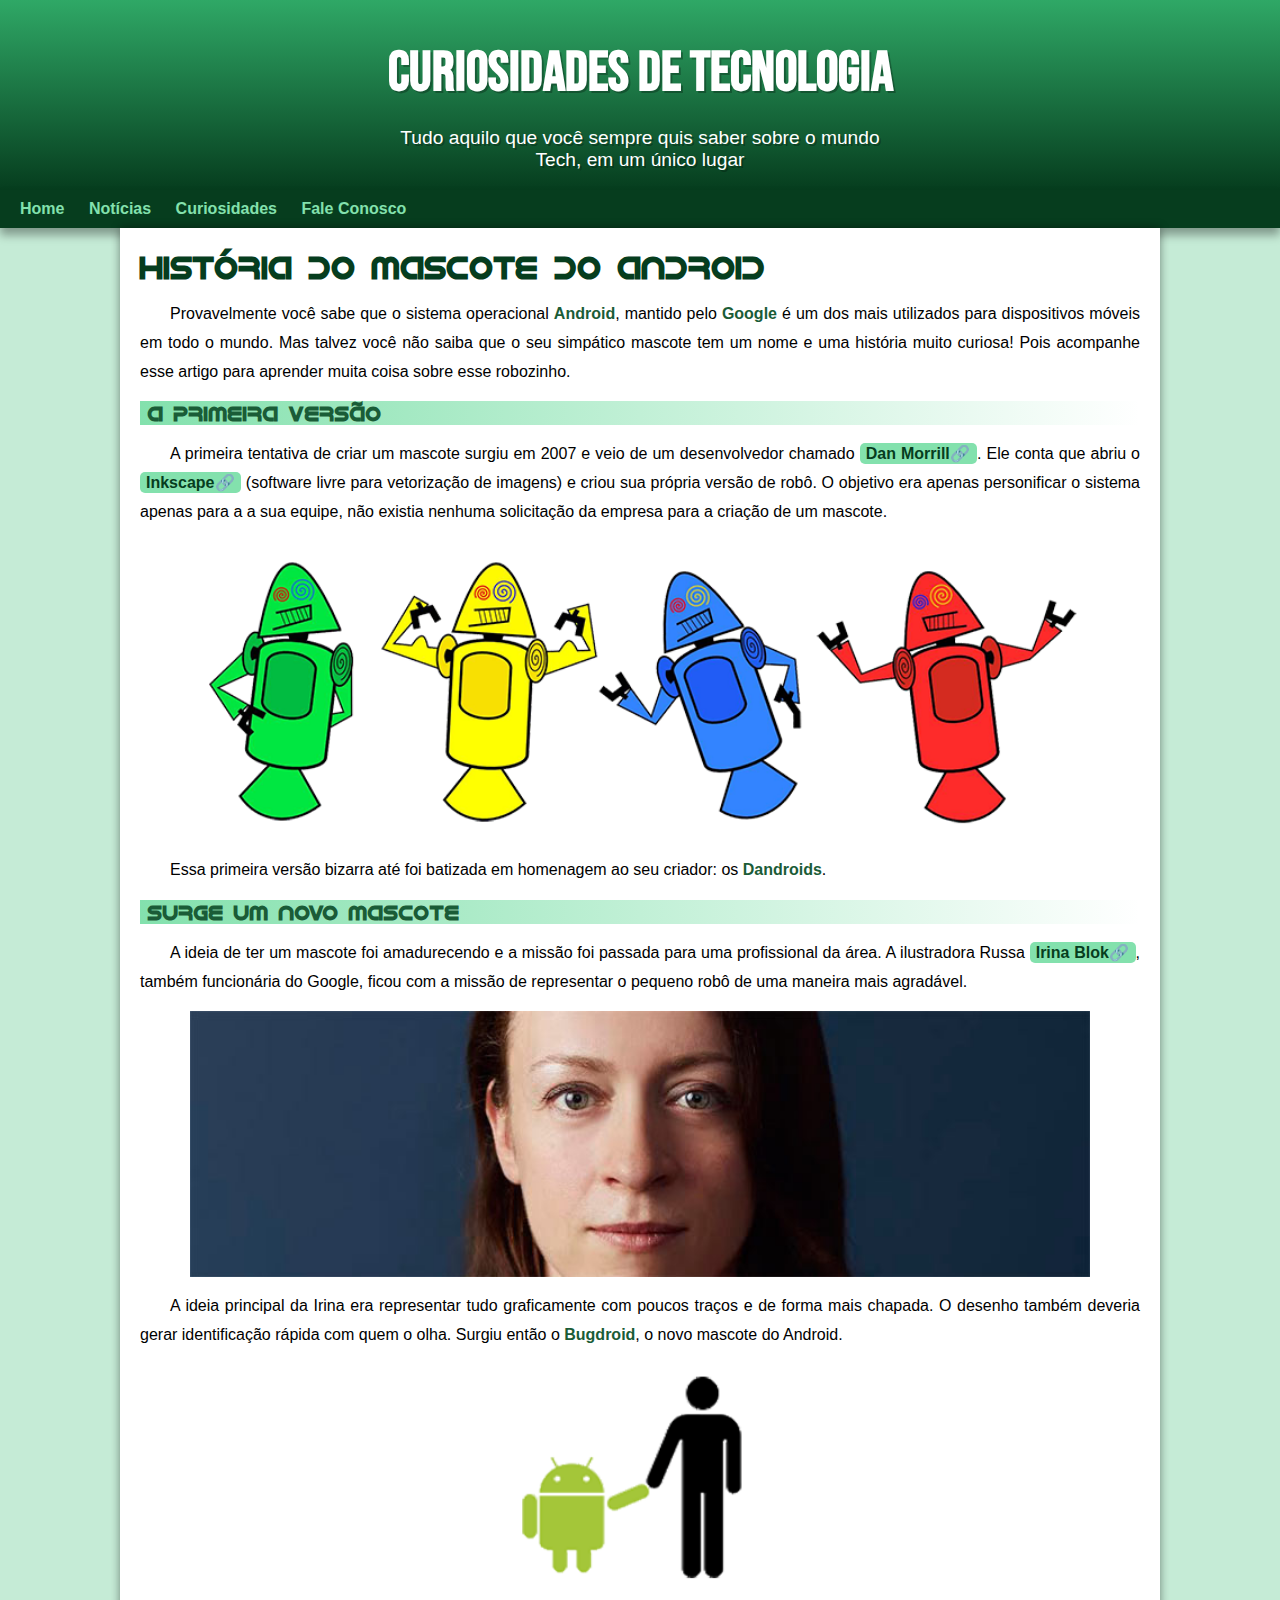
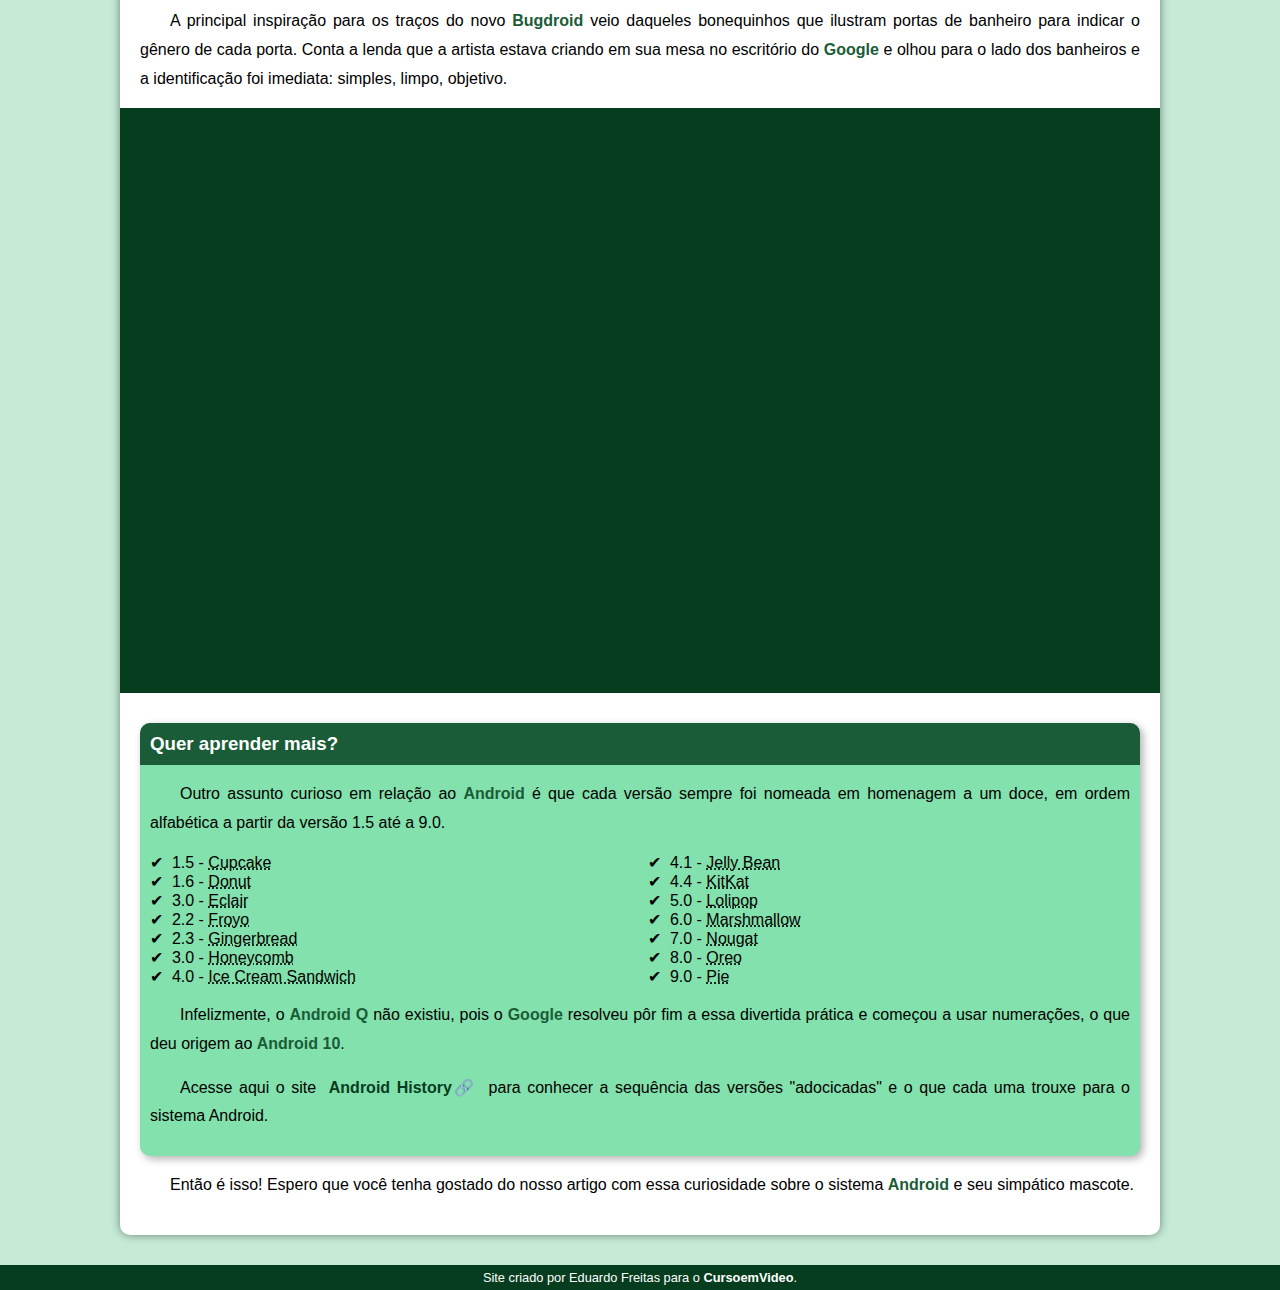
<file: index.html>
<!DOCTYPE html>
<html lang="pt-br">
<head>
    <meta charset="UTF-8">
    <meta http-equiv="X-UA-Compatible" content="IE=edge">
    <meta name="viewport" content="width=device-width, initial-scale=1.0">
    <title>Como surgiu o mascote do Android?</title>
    <link rel="shortcut icon" href="images/favicon.ico" type="image/x-icon">
    <link rel="stylesheet" href="style/style.css">
</head>
<body>
    <header>
        <h1>Curiosidades de Tecnologia</h1>
        <p>Tudo aquilo que você sempre quis saber sobre o mundo Tech, em um único lugar</p>
    </header>
    <nav>
        <a href="#">Home</a>
        <a href="#">Notícias</a>
        <a href="#">Curiosidades</a>
        <a href='faleconosco.html'>Fale Conosco</a>
    </nav>
    <main>
        <article>
            <h1>História do Mascote do Android</h1>

            <p>Provavelmente você sabe que o sistema operacional <strong>Android</strong>, mantido pelo <strong>Google</strong> é um dos mais utilizados para dispositivos móveis em todo o mundo. Mas talvez você não saiba que o seu simpático mascote tem um nome e uma história muito curiosa! Pois acompanhe esse artigo para aprender muita coisa sobre esse robozinho.</p>

            <h2>A primeira versão</h2>

            <p>A primeira tentativa de criar um mascote surgiu em 2007 e veio de um desenvolvedor chamado <a href="https://androidcommunity.com/dan-morrill-shows-us-the-android-mascot-that-almost-was-20130103/" target="_blank" rel="noopener" class="externo">Dan Morrill</a>. Ele conta que abriu o <a href="https://inkscape.org/pt-br/" target="_blank" rel="noopener" class="externo">Inkscape</a> (software livre para vetorização de imagens) e criou sua própria versão de robô. O objetivo era apenas personificar o sistema apenas para a a sua equipe, não existia nenhuma solicitação da empresa para a criação de um mascote.</p>

            <picture>
                <source media="(max-width: 670px )" srcset="images/dan-droids-pq.png">
                <img src="images/dan-droids.png" alt="Mascote Android Grande">
            </picture>

            <p>Essa primeira versão bizarra até foi batizada em homenagem ao seu criador: os <strong>Dandroids</strong>.</p>

            <h2>Surge um novo mascote</h2>

            <p>A ideia de ter um mascote foi amadurecendo e a missão foi passada para uma profissional da área. A ilustradora Russa <a href="https://www.irinablok.com/android" target="_blank" rel="noopener" class="externo">Irina Blok</a>, também funcionária do Google, ficou com a missão de representar o pequeno robô de uma maneira mais agradável.</p>

            <picture>
                <source media="(max-width: 670px)" srcset="images/irina-blok-pq.jpg">
                <img src="images/irina-blok.jpg"  alt="Irina Block criadora do Bugdroid">
            </picture>
            
            <p>A ideia principal da Irina era representar tudo graficamente com poucos traços e de forma mais chapada. O desenho também deveria gerar identificação rápida com quem o olha. Surgiu então o <strong>Bugdroid</strong>, o novo mascote do Android.</p>

            <img src="images/bugdroid.png" class="pequena" alt="Bugdroid">

            <p>A principal inspiração para os traços do novo <strong>Bugdroid</strong> veio daqueles bonequinhos que ilustram portas de banheiro para indicar o gênero de cada porta. Conta a lenda que a artista estava criando em sua mesa no escritório do <strong>Google</strong> e olhou para o lado dos banheiros e a identificação foi imediata: simples, limpo, objetivo.</p>

            <div class="video">
                <iframe width="560" height="315" src="https://www.youtube.com/embed/l2UDgpLz20M" title="YouTube video player" frameborder="0" allow="accelerometer; autoplay; clipboard-write; encrypted-media; gyroscope; picture-in-picture" allowfullscreen></iframe>
            </div>
            
            <aside>
                <h3>Quer aprender mais?</h3>
                
                <p>Outro assunto curioso em relação ao <strong>Android</strong> é que cada versão sempre foi nomeada em homenagem a um doce, em ordem alfabética a partir da versão 1.5 até a 9.0.</p>
                
                <ul>
                    <li>1.5 - <abbr title="Bolo de Copo">Cupcake</abbr></li>
                    <li>1.6 - <abbr title="Rosquinha">Donut</abbr></li>
                    <li>3.0 - <abbr title="Bomba">Eclair</abbr></li>
                    <li>2.2 - <abbr title="Iogurte Congelado">Froyo</abbr></li>
                    <li>2.3 - <abbr title="Biscoito de Gengibre">Gingerbread</abbr></li>
                    <li>3.0 - <abbr title="Favo de Mel">Honeycomb</abbr></li>
                    <li>4.0 - <abbr title="Sanduíche de Sorvete">Ice Cream Sandwich</abbr></li>
                    <li>4.1 - <abbr title="Jujuba">Jelly Bean</abbr></li>
                    <li>4.4 - <abbr title="KitKat">KitKat</abbr></li>
                    <li>5.0 - <abbr title="Pirulito">Lolipop</abbr></li>
                    <li>6.0 - <abbr title="Marshmallow">Marshmallow</abbr></li>
                    <li>7.0 - <abbr title="Torrone">Nougat</abbr></li>
                    <li>8.0 - <abbr title="Oreo">Oreo</abbr></li>
                    <li>9.0 - <abbr title="Torta">Pie</abbr></li>
                </ul>
                
                <p>Infelizmente, o <strong>Android Q</strong> não existiu, pois o <strong>Google</strong> resolveu pôr fim a essa divertida prática e começou a usar numerações, o que deu origem ao <strong>Android 10</strong>.</p>
                
                <p>Acesse aqui o site <a href="https://www.android.com/intl/en_uk/history/#/donut" target="_blank" rel="noopener" class="externo">Android History</a> para conhecer a sequência das versões "adocicadas" e o que cada uma trouxe para o sistema Android.</p>
            </aside>
            

            <p>Então é isso! Espero que você tenha gostado do nosso artigo com essa curiosidade sobre o sistema <strong>Android</strong> e seu simpático mascote.</p>
        </article>
    </main>
    <footer>
        <p>Site criado por Eduardo Freitas para o <a href="https://www.youtube.com/cursoemvideo" target="_blank" rel="noopener">CursoemVideo</a>.</p>
    </footer>
</body>
</html>
</file>
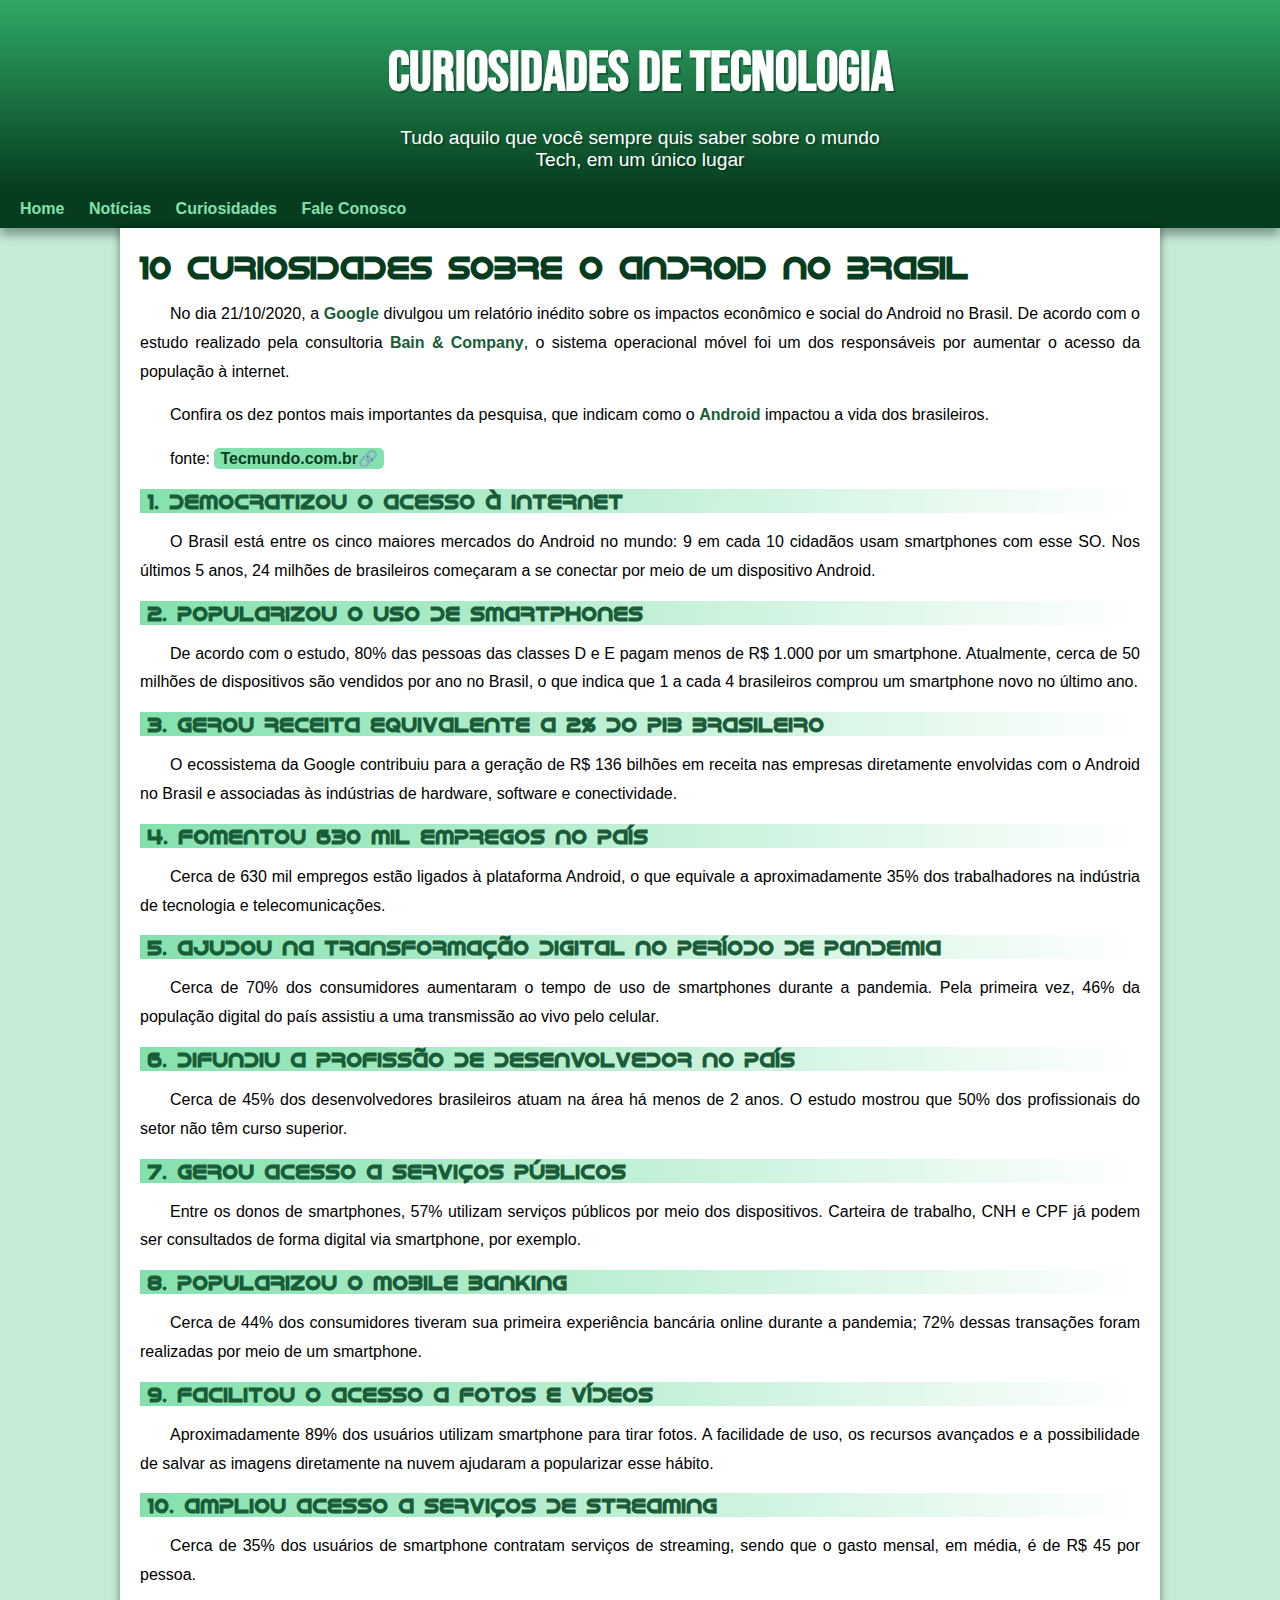
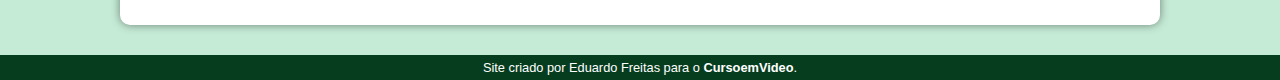
<file: curiosidades.html>
<!DOCTYPE html>
<html lang="pt-br">
<head>
    <meta charset="UTF-8">
    <meta http-equiv="X-UA-Compatible" content="IE=edge">
    <meta name="viewport" content="width=device-width, initial-scale=1.0">
    <title>Curiosidades</title>
    <link rel="shortcut icon" href="images/favicon.ico" type="image/x-icon">
    <link rel="stylesheet" href="style/style.css">
</head>
<body>
    <header>
        <h1>Curiosidades de Tecnologia</h1>
        <p>Tudo aquilo que você sempre quis saber sobre o mundo Tech, em um único lugar</p>
    </header>
    <nav>
        <a href="index.html">Home</a>
        <a href="noticias.html">Notícias</a>
        <a href="curiosidades.html">Curiosidades</a>
        <a href='faleconosco.html'>Fale Conosco</a>
    </nav>
    <main>
        <article>
            <h1>10 curiosidades sobre o Android no Brasil</h1>
            <p>No dia 21/10/2020, a <strong>Google</strong> divulgou um relatório inédito sobre os impactos econômico e social do Android no Brasil. De acordo com o estudo realizado pela consultoria <strong>Bain & Company</strong>, o sistema operacional móvel foi um dos responsáveis por aumentar o acesso da população à internet.
            </p>
            <p>Confira os dez pontos mais importantes da pesquisa, que indicam como o <strong>Android</strong> impactou a vida dos brasileiros.
            </p>
            <p id="fonte">fonte: <a href="https://www.tecmundo.com.br/software/198354-10-curiosidades-android-brasil.htm" target="_blank" rel="noopener" class="externo">Tecmundo.com.br</a></p>
            <h2>1. Democratizou o acesso à internet</h2>
            <p>O Brasil está entre os cinco maiores mercados do Android no mundo: 9 em cada 10 cidadãos usam smartphones com esse SO. Nos últimos 5 anos, 24 milhões de brasileiros começaram a se conectar por meio de um dispositivo Android.</p>
            <h2>2. Popularizou o uso de smartphones</h2>
            <p>De acordo com o estudo, 80% das pessoas das classes D e E pagam menos de R$ 1.000 por um smartphone. Atualmente, cerca de 50 milhões de dispositivos são vendidos por ano no Brasil, o que indica que 1 a cada 4 brasileiros comprou um smartphone novo no último ano.</p>
            <h2>3. Gerou receita equivalente a 2% do PIB brasileiro</h2>
            <p>O ecossistema da Google contribuiu para a geração de R$ 136 bilhões em receita nas empresas diretamente envolvidas com o Android no Brasil e associadas às indústrias de hardware, software e conectividade.</p>

            <h2>4. Fomentou 630 mil empregos no país</h2>
            <p>Cerca de 630 mil empregos estão ligados à plataforma Android, o que equivale a aproximadamente 35% dos trabalhadores na indústria de tecnologia e telecomunicações.</p>

            <h2>5. Ajudou na transformação digital no período de pandemia</h2>
            <p>Cerca de 70% dos consumidores aumentaram o tempo de uso de smartphones durante a pandemia. Pela primeira vez, 46% da população digital do país assistiu a uma transmissão ao vivo pelo celular.</p>

            <p>
                <h2>6. Difundiu a profissão de desenvolvedor no país</h2>
            </p>
            <p>Cerca de 45% dos desenvolvedores brasileiros atuam na área há menos de 2 anos. O estudo mostrou que 50% dos profissionais do setor não têm curso superior.</p>

            <h2>7. Gerou acesso a serviços públicos</h2>
            <p>Entre os donos de smartphones, 57% utilizam serviços públicos por meio dos dispositivos. Carteira de trabalho, CNH e CPF já podem ser consultados de forma digital via smartphone, por exemplo.</p>

            <h2>8. Popularizou o mobile banking</h2>
            <p>Cerca de 44% dos consumidores tiveram sua primeira experiência bancária online durante a pandemia; 72% dessas transações foram realizadas por meio de um smartphone.</p>

            <h2>9. Facilitou o acesso a fotos e vídeos</h2>
            <p>Aproximadamente 89% dos usuários utilizam smartphone para tirar fotos. A facilidade de uso, os recursos avançados e a possibilidade de salvar as imagens diretamente na nuvem ajudaram a popularizar esse hábito.</p>

            <h2>10. Ampliou acesso a serviços de streaming</h2>
            <p>Cerca de 35% dos usuários de smartphone contratam serviços de streaming, sendo que o gasto mensal, em média, é de R$ 45 por pessoa.</p>
        </article>
    </main>
    <footer>
        <p>Site criado por Eduardo Freitas para o <a href="https://www.youtube.com/cursoemvideo" target="_blank" rel="noopener">CursoemVideo</a>.</p>
    </footer>
</body>
</html>
</file>
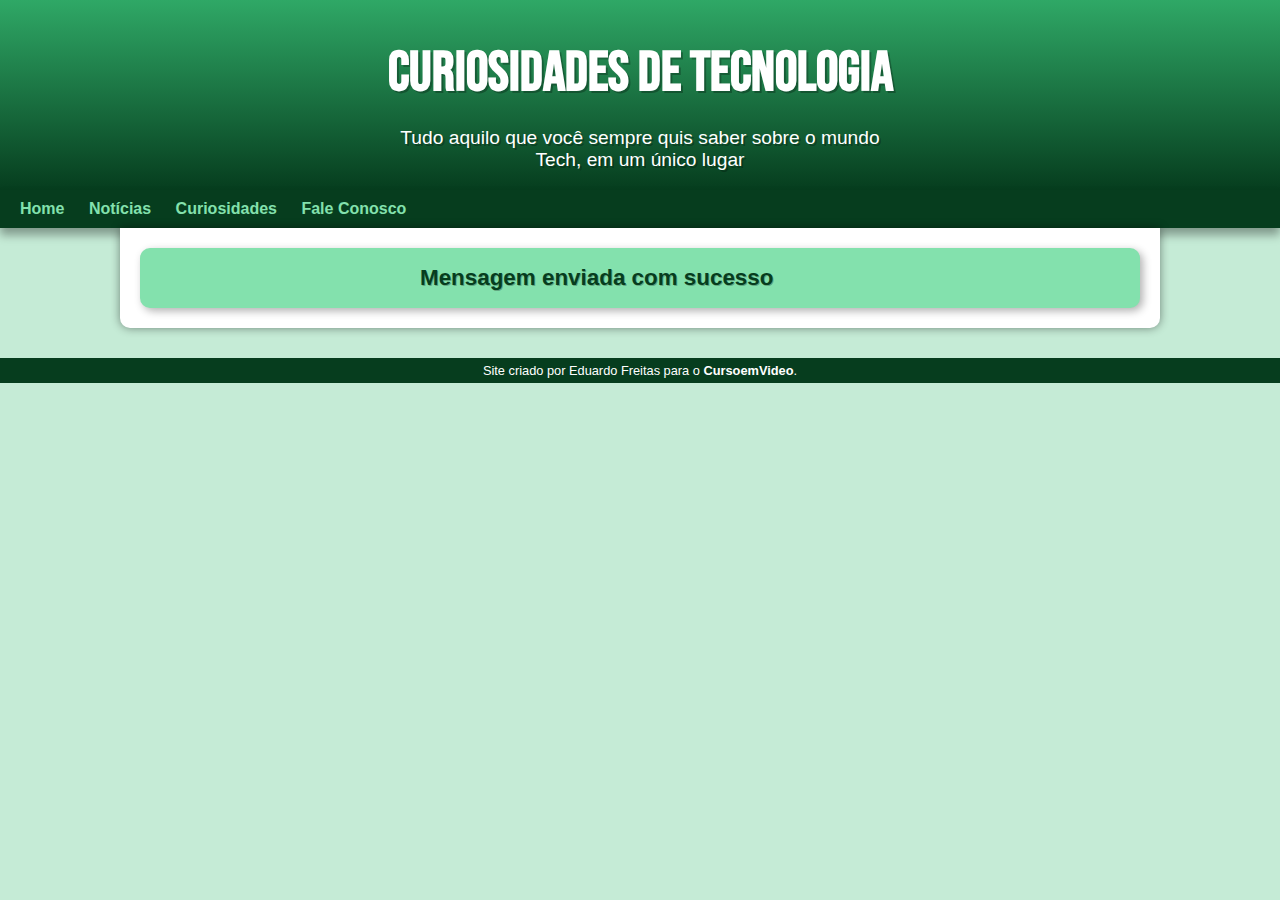
<file: dados.html>
<!DOCTYPE html>
<html lang="pt-br">
<head>
    <meta charset="UTF-8">
    <meta http-equiv="X-UA-Compatible" content="IE=edge">
    <meta name="viewport" content="width=device-width, initial-scale=1.0">
    <title>Mensagem enviada</title>
    <link rel="shortcut icon" href="images/favicon.ico" type="image/x-icon">
    <link rel="stylesheet" href="style/style.css">
</head>
<body>
    <header>
        <h1>Curiosidades de Tecnologia</h1>
        <p>Tudo aquilo que você sempre quis saber sobre o mundo Tech, em um único lugar</p>
    </header>
    <nav>
        <a href="index.html">Home</a>
        <a href="#">Notícias</a>
        <a href="#">Curiosidades</a>
        <a href='faleconosco.html'>Fale Conosco</a>
    </nav>
    <main>
        <aside>
        <p>Mensagem enviada com sucesso</p>
        </aside>
    </main>
    <footer>
        <p>Site criado por Eduardo Freitas para o <a href="https://www.youtube.com/cursoemvideo" target="_blank" rel="noopener">CursoemVideo</a>.</p>
    </footer>
</body>
</html>
</file>
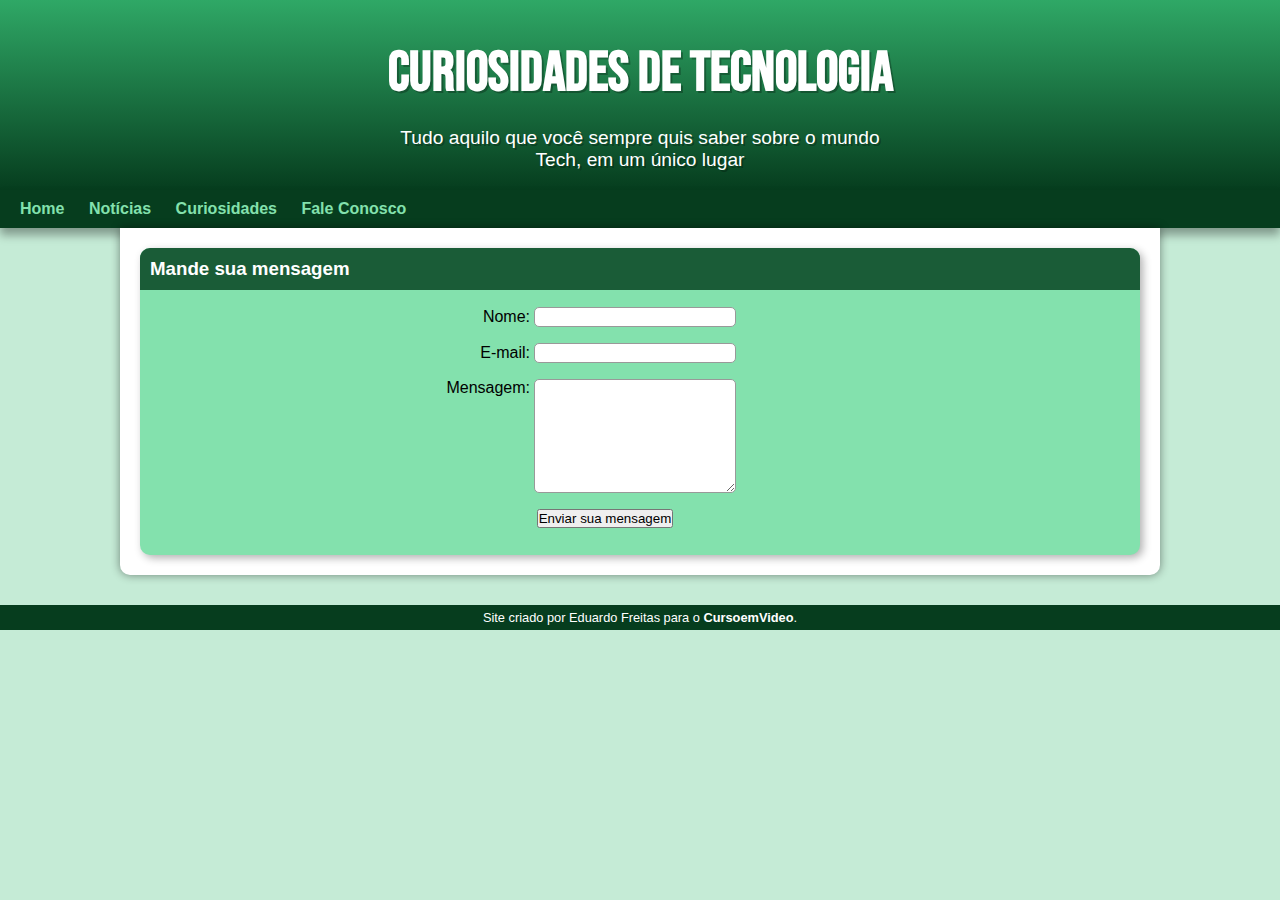
<file: faleconosco.html>
<!DOCTYPE html>
<html lang="pt-br">
<head>
    <meta charset="UTF-8">
    <meta http-equiv="X-UA-Compatible" content="IE=edge">
    <meta name="viewport" content="width=device-width, initial-scale=1.0">
    <title>Fale Conosco</title>
    <link rel="shortcut icon" href="images/favicon.ico" type="image/x-icon">
    <link rel="stylesheet" href="style/style.css">
</head>
<body>
    <header>
        <h1>Curiosidades de Tecnologia</h1>
        <p>Tudo aquilo que você sempre quis saber sobre o mundo Tech, em um único lugar</p>
    </header>
    <nav>
        <a href="index.html">Home</a>
        <a href="#">Notícias</a>
        <a href="#">Curiosidades</a>
        <a href='faleconosco.html'>Fale Conosco</a>
    </nav>
    <main>
    <aside>
        <h3>Mande sua mensagem</h3>
        <form action="dados.html" method="post">
            <div>
                <label for="name">Nome:</label>
                <input type="text" id="name" />
            </div>
            <div>
                <label for="mail">E-mail:</label>
                <input type="email" id="mail" />
            </div>
            <div>
                <label for="msg">Mensagem:</label>
                <textarea id="msg"></textarea>
            </div>
            <div class="button">
                <button type="submit">Enviar sua mensagem</button>
            </div>
        </form>
        
    </aside>
    </main>
    <footer>
        <p>Site criado por Eduardo Freitas para o <a href="https://www.youtube.com/cursoemvideo" target="_blank" rel="noopener">CursoemVideo</a>.</p>
    </footer>
</body>
</html>
</file>
<file: style/style.css>
@charset "UTF-8";


@import url('https://fonts.googleapis.com/css2?family=Bebas+Neue&display=swap');

@font-face {
    font-family: 'Android';
    src: url(../fonts/idroid.otf) format('opentype');
    font-weight: normal;
}


:root {
    --cor0: #c5ebd6;
    --cor1: #83e1ad;
    --cor2: #3ddc84;
    --cor3: #2fa866;
    --cor4: #1a5c37;
    --cor5: #063d1e;
    --fonte-padrao: Arial, Verdana, Helvetica, sans-serif;
    --fonte-destaque: 'Bebas Neue', cursive;
    --fonte-android: 'Android', cursive;
}

* {
    margin: 0px;
    padding: 0px;
}

body {
    background-color: var(--cor0);
    font-family: var(--fonte-padrao);
}

a.externo::after {
    content: '\1F517';
}

header{
    background-image: linear-gradient(to bottom, var(--cor3), var(--cor5));
    min-height: 150px;
    text-align: center;
    padding-top: 40px;
}

header > h1 {
    color: white;
    font-family: var(--fonte-destaque);
    font-size: 3.5em;
    margin-bottom: 20px;
    text-shadow: 2px 2px 0px rgba(0, 0, 0, 0.267);
}
header > p {
    font-family: var(--fonte-padrao);
    font-size: 1.2em;
    max-width: 500px;
    padding-right: 10px;
    padding-left: 10px;
    margin: auto;
    margin-bottom: 0px;
    color: white;
    text-shadow: 2px 2px 0px rgba(0, 0, 0, 0.267);
}

nav {
    background-color: var(--cor5);
    padding: 10px;
    box-shadow: 0px 7px 9px rgba(0, 0, 0, 0.349);
}

nav > a {
    color: var(--cor1);
    padding: 10px;
    border-radius: 5px;
    text-decoration: none;
    font-weight: bold;
    transition-duration: 0.5s;
}

nav > a:hover {
    background-color: var(--cor3);
    color: var(--cor5);

}

main {
    min-width: 300px;
    max-width: 1000px;
    margin: auto;
    margin-bottom: 30px;
    padding: 20px;
    background-color: white;
    box-shadow: 0px 0px 10px rgba(0, 0, 0, 0.445);
    border-bottom-left-radius: 10px;
    border-bottom-right-radius: 10px;
}

main h1 {
    color: var(--cor5);
    font-family: var(--fonte-android);
}

main h2 {
    font-family: var(--fonte-android);
    color: var(--cor4);
    font-size: 1.3em;
    background-image: linear-gradient(to right, var(--cor1), transparent);
    text-indent: 8px;
}

main p {
    margin: 15px 0px;
    text-align: justify;
    text-indent: 30px;
    font-size: 1em;
    line-height: 1.8em;
}

main strong {
    color: var(--cor4);
    font-weight: bold;

}

main a {
    text-decoration: none;
    font-weight: bold;
    color: var(--cor5);
    background-color: var(--cor1);
    padding: 2px 6px;
    border-radius: 5px;
}

main a:hover {
    text-decoration: underline;
    color: var(--cor4);
}

main img {
    width: 90%;
    display: block;
    margin: auto;
}

main img.pequena {
    max-width: 350px;
    display: block;
    margin: auto;
}

div.video {
    background-color: var(--cor5);
    margin: 0px -20px 30px -20px;
    padding: 20px;
    padding-bottom: 56.5%;
    position: relative;
}

div.video > iframe {
    position: absolute;
    top: 5%;
    left: 5%;
    width: 90%;
    height: 90%;
}

footer {
    background-color: var(--cor5);
    color: white;
    text-align: center;
    font-size: 0.8em;
    padding: 5px;
}

aside {
    background-color: var(--cor1);
    padding: 10px;
    border-radius: 10px;
    box-shadow: 3px 3px 8px rgba(0, 0, 0, 0.308);
}

aside > h3 {
    background-color: var(--cor4);
    color: white;
    padding: 10px;
    margin: -10px -10px 0px -10px;
    border-radius: 10px 10px 0px 0px;
}

aside > ul{
    list-style-type: '\2714\00A0\00A0';
    list-style-position: inside;
    columns: 2;
}

footer > p > a {
    color: white;
    font-weight: bolder;
    text-decoration: none;
}

footer a:hover {
    text-decoration: underline;
    color: var(--cor1);
}

form {
    /* Apenas para centralizar o form na página */
    margin: 0 auto;
    width: 400px;
    /* Para ver as bordas do formulário */
    padding: 1em;
    border: 1px solid rgba(204, 204, 204, 0);
    border-radius: 1em;
}

form div + div {
    margin-top: 1em;
}

label {
    display: inline-block;
    width: 90px;
    text-align: right;
}

input, textarea {
    font: 1em sans-serif;
    width: 200px;
    border: 1px solid #999;
    border-radius: 5px;
}

input:focus, textarea:focus {
    border-color: #000;
}

textarea {
    vertical-align: top;
    height: 7em;
    resize: vertical;
}

.button {
    padding-left: 90px;
}

button {
    margin-left: .5em;
}

main > aside > p {
    font-family: var(--fonte-padrao);
    font-weight: bolder;
    font-size: 1.4em;
    max-width: 500px;
    padding-right: 10px;
    padding-left: 10px;
    margin: auto;
    
    color: var(--cor5);
    text-shadow: 1px 1px 0px rgba(0, 0, 0, 0.267);
}
</file>
